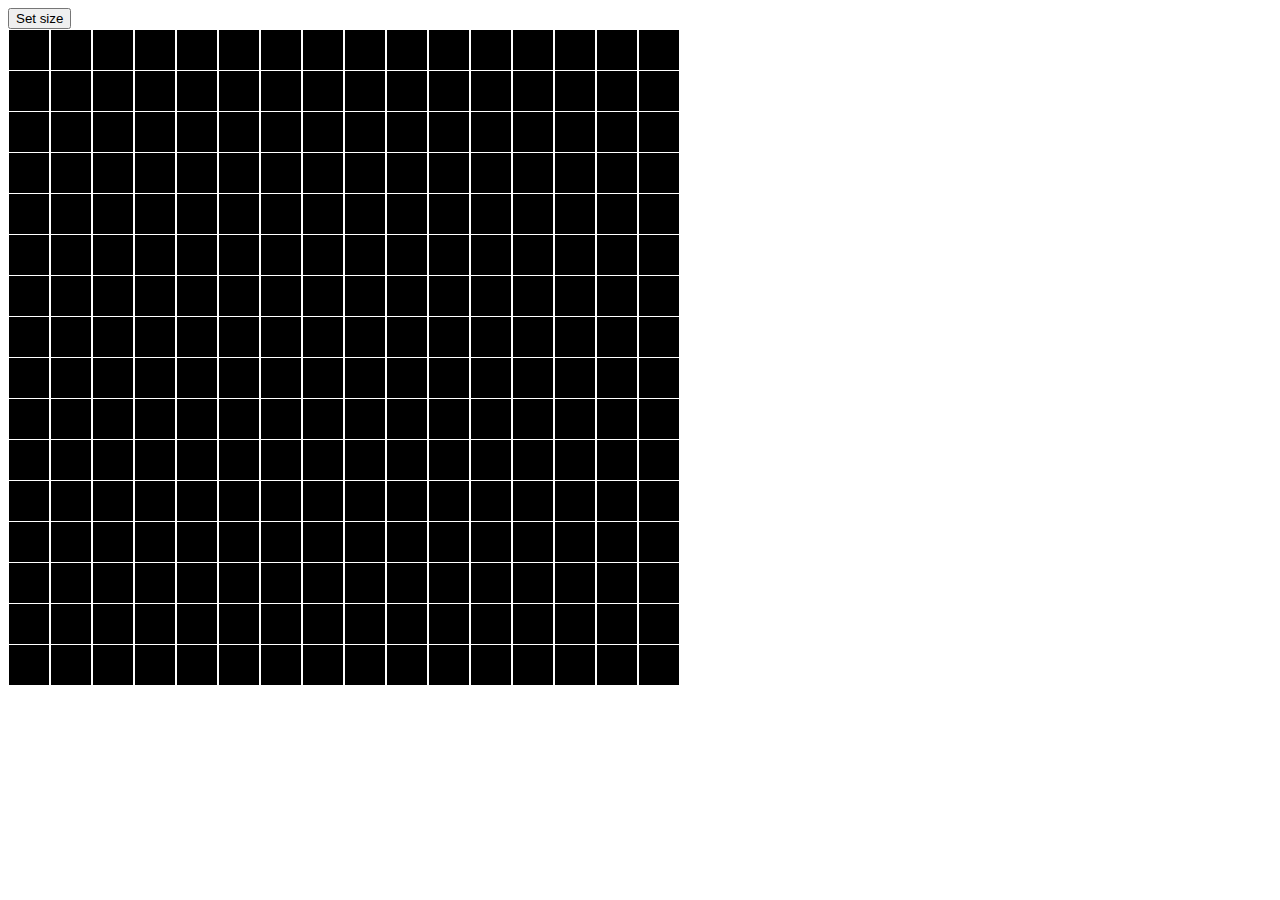
<file: index.html>
<!DOCTYPE html>
<html>
	<head>
		<script src="https://ajax.googleapis.com/ajax/libs/jquery/1.11.0/jquery.min.js"></script>
		<script src="js/etch-a-sketch.js"></script>
		<link rel="stylesheet" type="text/css" href="css/etch-a-sketch.css">
		<title>Etch a sketch</title>
	</head>

	<body>

		<button id="btn_setSize"> Set size </button>

		<div id="wrapper">
	  
	  	</div>

	</body>
</html>
</file>
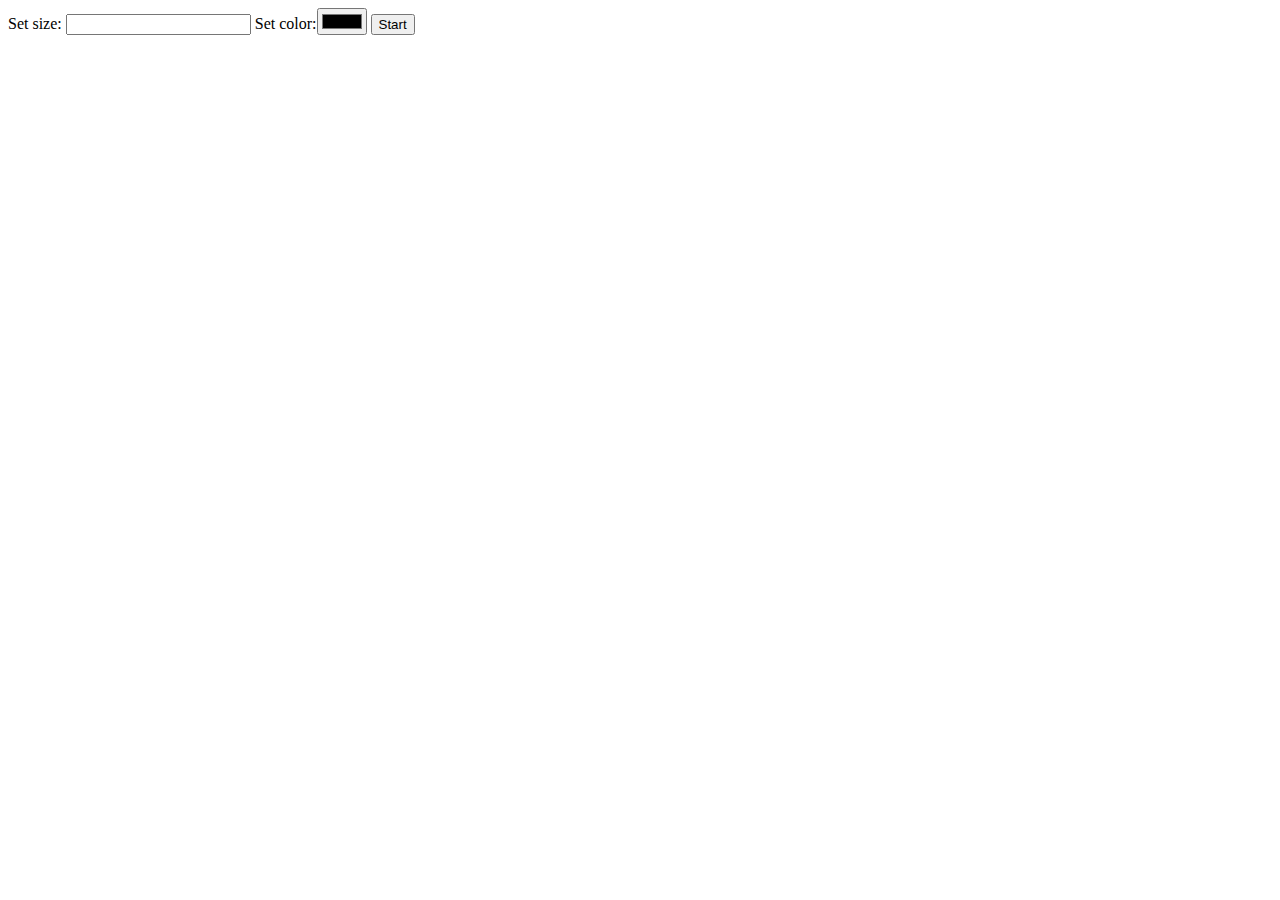
<file: jstinkering/hw1.html>
<!DOCTYPE html>
<html>
	<head>
		 <meta charset="utf-8"></meta>
		 <script type="text/javascript" src="hw1.js"></script>
		 <link rel="stylesheet" type="text/css" href="hw1.css">
	</head>

	<body>

		<div id="initial">
			<label>Set size:</label>
			<input type="text" id="size"></input>
			<label>Set color:</label><input type="color" id="colorPicker"></input>
			
			<input type="button" value="Start" onclick="initialize()"></input>
		</div>
		
		<div id="wrapper">
			
		</div>

	</body>	

</html>
</file>
<file: css/etch-a-sketch.css>
.box {
	background-color:black;
    border-color:white;
    border-style:solid;
    display:inline-block;
    border-width:1px;
}

.redbox{
	
	background-color:red;
    border-color:white;
    border-style:solid;
    display:inline-block;
    border-width:1px;
}
</file>
<file: jstinkering/hw1.css>
.cell{
    background-color: grey;
 	float:left;
 	border-color:white;
 	display:table;
 	text-align: center;
}

.numberText{
	display: table-cell;
    vertical-align: middle;
	color:white;
	font-size: 3vw;
}
</file>
